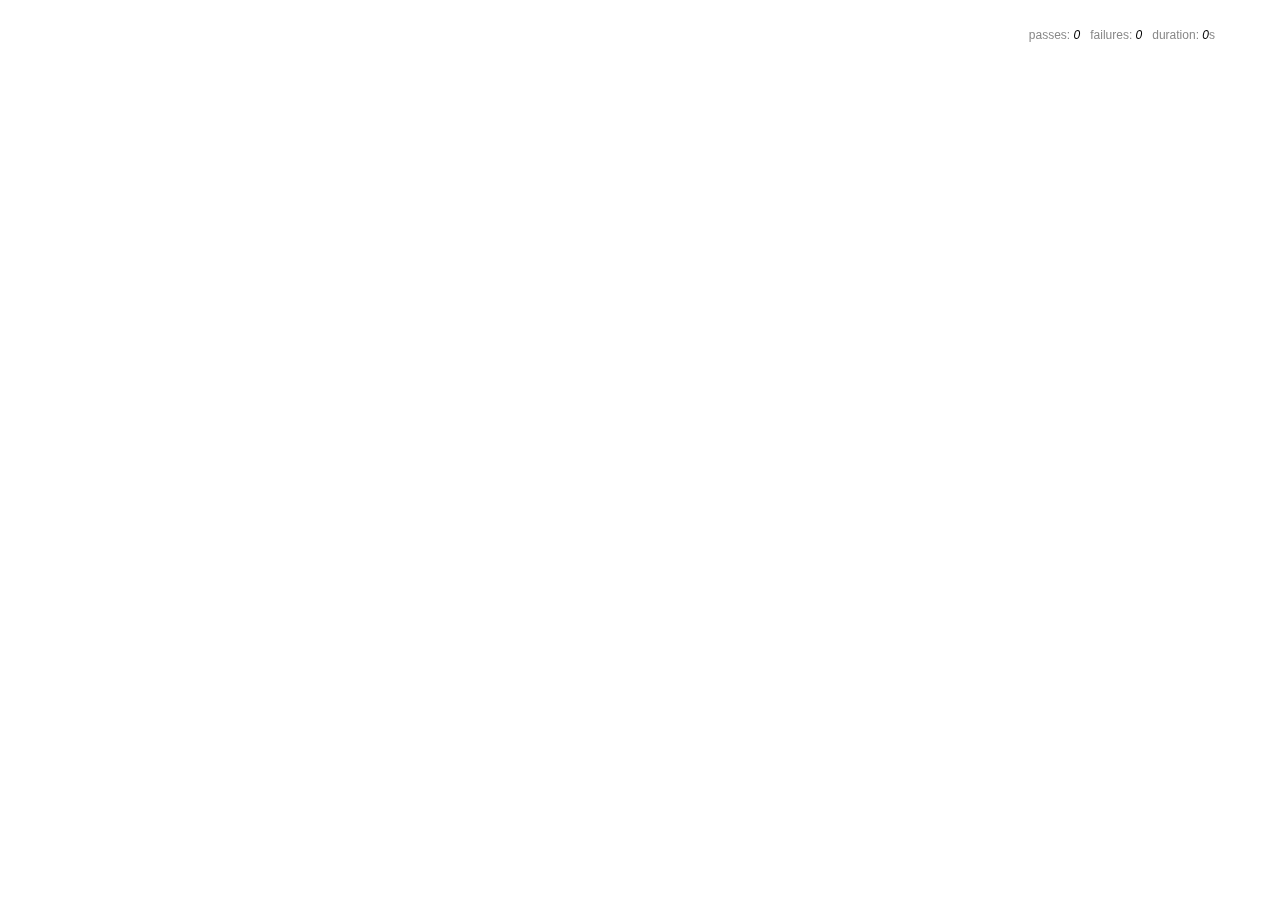
<file: test/index.html>
<!DOCTYPE html>
<html>
  <head>
    <title>Mocha</title>
    <meta http-equiv="Content-Type" content="text/html; charset=UTF-8">
    <meta name="viewport" content="width=device-width, initial-scale=1.0">
    <link rel="stylesheet" href="mocha.css" />
  </head>
  <body>
    <div id="mocha"></div>
    <script src="mocha.js"></script>
    <script>mocha.setup('bdd')</script>
    <script src="tests.js"></script>
    <script>
      mocha.run();
    </script>
  </body>
</html>
</file>
<file: test/mocha.css>
@charset "utf-8";

body {
  margin:0;
}

#mocha {
  font: 20px/1.5 "Helvetica Neue", Helvetica, Arial, sans-serif;
  margin: 60px 50px;
}

#mocha ul,
#mocha li {
  margin: 0;
  padding: 0;
}

#mocha ul {
  list-style: none;
}

#mocha h1,
#mocha h2 {
  margin: 0;
}

#mocha h1 {
  margin-top: 15px;
  font-size: 1em;
  font-weight: 200;
}

#mocha h1 a {
  text-decoration: none;
  color: inherit;
}

#mocha h1 a:hover {
  text-decoration: underline;
}

#mocha .suite .suite h1 {
  margin-top: 0;
  font-size: .8em;
}

#mocha .hidden {
  display: none;
}

#mocha h2 {
  font-size: 12px;
  font-weight: normal;
  cursor: pointer;
}

#mocha .suite {
  margin-left: 15px;
}

#mocha .test {
  margin-left: 15px;
  overflow: hidden;
}

#mocha .test.pending:hover h2::after {
  content: '(pending)';
  font-family: arial, sans-serif;
}

#mocha .test.pass.medium .duration {
  background: #c09853;
}

#mocha .test.pass.slow .duration {
  background: #b94a48;
}

#mocha .test.pass::before {
  content: '✓';
  font-size: 12px;
  display: block;
  float: left;
  margin-right: 5px;
  color: #00d6b2;
}

#mocha .test.pass .duration {
  font-size: 9px;
  margin-left: 5px;
  padding: 2px 5px;
  color: #fff;
  -webkit-box-shadow: inset 0 1px 1px rgba(0,0,0,.2);
  -moz-box-shadow: inset 0 1px 1px rgba(0,0,0,.2);
  box-shadow: inset 0 1px 1px rgba(0,0,0,.2);
  -webkit-border-radius: 5px;
  -moz-border-radius: 5px;
  -ms-border-radius: 5px;
  -o-border-radius: 5px;
  border-radius: 5px;
}

#mocha .test.pass.fast .duration {
  display: none;
}

#mocha .test.pending {
  color: #0b97c4;
}

#mocha .test.pending::before {
  content: '◦';
  color: #0b97c4;
}

#mocha .test.fail {
  color: #c00;
}

#mocha .test.fail pre {
  color: black;
}

#mocha .test.fail::before {
  content: '✖';
  font-size: 12px;
  display: block;
  float: left;
  margin-right: 5px;
  color: #c00;
}

#mocha .test pre.error {
  color: #c00;
  max-height: 300px;
  overflow: auto;
}

/**
 * (1): approximate for browsers not supporting calc
 * (2): 42 = 2*15 + 2*10 + 2*1 (padding + margin + border)
 *      ^^ seriously
 */
#mocha .test pre {
  display: block;
  float: left;
  clear: left;
  font: 12px/1.5 monaco, monospace;
  margin: 5px;
  padding: 15px;
  border: 1px solid #eee;
  max-width: 85%; /*(1)*/
  max-width: calc(100% - 42px); /*(2)*/
  word-wrap: break-word;
  border-bottom-color: #ddd;
  -webkit-border-radius: 3px;
  -webkit-box-shadow: 0 1px 3px #eee;
  -moz-border-radius: 3px;
  -moz-box-shadow: 0 1px 3px #eee;
  border-radius: 3px;
}

#mocha .test h2 {
  position: relative;
}

#mocha .test a.replay {
  position: absolute;
  top: 3px;
  right: 0;
  text-decoration: none;
  vertical-align: middle;
  display: block;
  width: 15px;
  height: 15px;
  line-height: 15px;
  text-align: center;
  background: #eee;
  font-size: 15px;
  -moz-border-radius: 15px;
  border-radius: 15px;
  -webkit-transition: opacity 200ms;
  -moz-transition: opacity 200ms;
  transition: opacity 200ms;
  opacity: 0.3;
  color: #888;
}

#mocha .test:hover a.replay {
  opacity: 1;
}

#mocha-report.pass .test.fail {
  display: none;
}

#mocha-report.fail .test.pass {
  display: none;
}

#mocha-report.pending .test.pass,
#mocha-report.pending .test.fail {
  display: none;
}
#mocha-report.pending .test.pass.pending {
  display: block;
}

#mocha-error {
  color: #c00;
  font-size: 1.5em;
  font-weight: 100;
  letter-spacing: 1px;
}

#mocha-stats {
  position: fixed;
  top: 15px;
  right: 10px;
  font-size: 12px;
  margin: 0;
  color: #888;
  z-index: 1;
}

#mocha-stats .progress {
  float: right;
  padding-top: 0;
}

#mocha-stats em {
  color: black;
}

#mocha-stats a {
  text-decoration: none;
  color: inherit;
}

#mocha-stats a:hover {
  border-bottom: 1px solid #eee;
}

#mocha-stats li {
  display: inline-block;
  margin: 0 5px;
  list-style: none;
  padding-top: 11px;
}

#mocha-stats canvas {
  width: 40px;
  height: 40px;
}

#mocha code .comment { color: #ddd; }
#mocha code .init { color: #2f6fad; }
#mocha code .string { color: #5890ad; }
#mocha code .keyword { color: #8a6343; }
#mocha code .number { color: #2f6fad; }

@media screen and (max-device-width: 480px) {
  #mocha {
    margin: 60px 0px;
  }

  #mocha #stats {
    position: absolute;
  }
}
</file>
